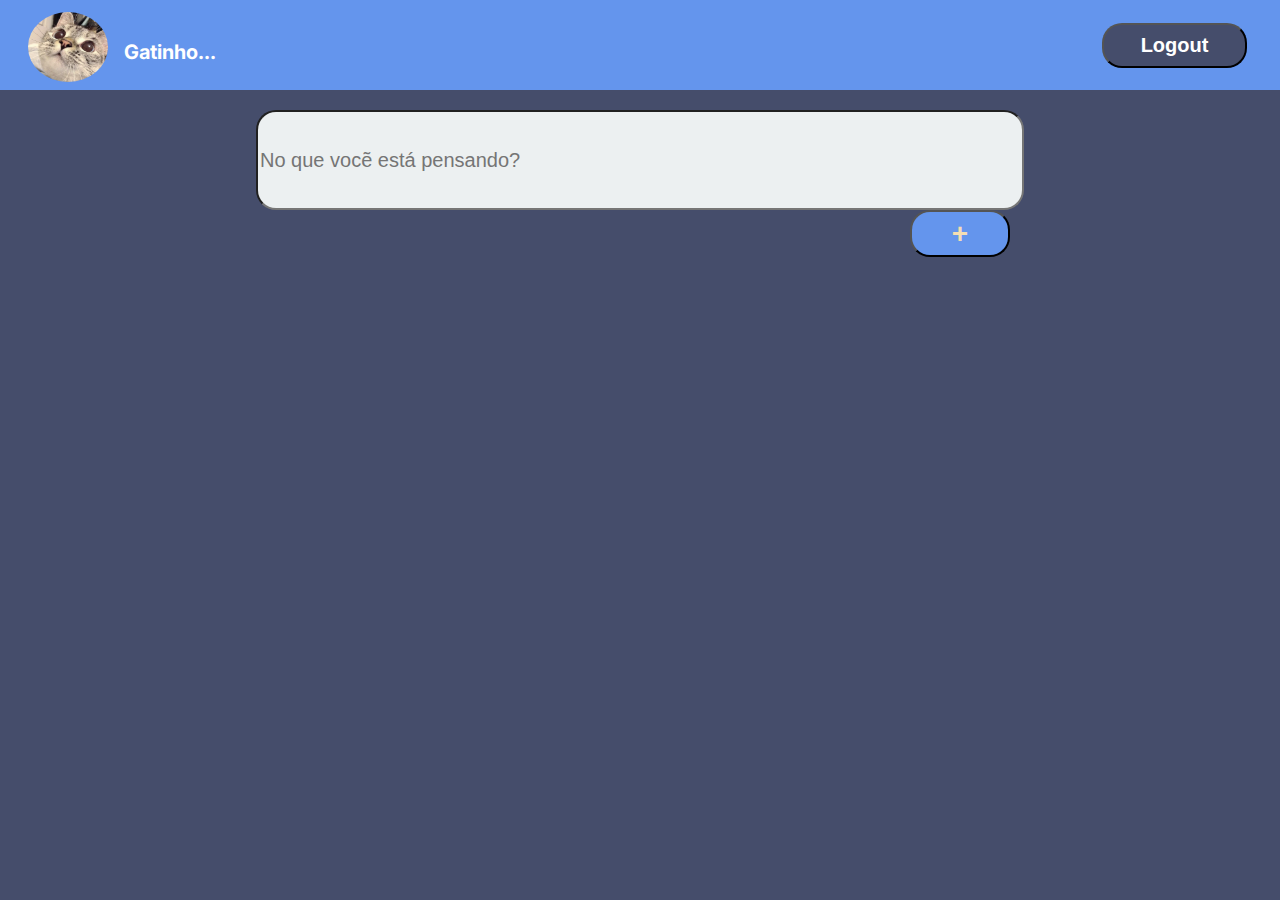
<file: index.html>
<!DOCTYPE html>
<html lang="en">
<head>
    <meta charset="UTF-8">
    <meta http-equiv="X-UA-Compatible" content="IE=edge">
    <meta name="viewport" content="width=device-width, initial-scale=1.0">
    <link rel="stylesheet" href="src/styles/reset.css">
    <link rel="stylesheet" href="src/styles/style-home-page.css">
    <title>Home</title>

    <link rel="preconnect" href="https://fonts.googleapis.com">
    <link rel="preconnect" href="https://fonts.gstatic.com" crossorigin>
    <link href="https://fonts.googleapis.com/css2?family=Inter:wght@500&display=swap" rel="stylesheet">

</head>
<body>

  <header class="cabecalho">

    <div class="cabecalho__foto-perfil">

      <div class="cabecalho__foto-perfil__img">
        <img src="src/img/cat.webp" alt="Imagem de perfil" width="80px" height="70px">
      </div>

      <span class="cabecalho__foto-perfil__titulo">
        Gatinho...
      </span>
      
    </div>


    <button class="cabecalho__btn-logout" type="submit">
      Logout
    </button>


  </header>
    

  <main class="container">


      <section class="container__card-input__pai">
            <input type="text" class="container__card-input" placeholder="No que vocẽ está pensando?">

            </input>

            <button type="submit" class="container__btn-postar">
              +
            </button>
        </section>


        
        
        <ul class="container__card-pai">
          
            <!-- <li class="container__card-posts">
                  <img src="src/img/cat.webp" alt="" class="container__card-posts__img" width="100px" height="100px">
                   
              <div class="container__card-posts__titulo-texto">    
                      <h3 class="container__card-posts__titulo">
                        Gatinho fofo
                      </h3>
                      <div class="container__card-posts__texto">
                        Lorem Ipsum is simply dummy text of the printing and typesetting industry. Lorem Ipsum has been the industry's 
                        standard dummy text ever since the 1500s, when an unknown printer took a galley
                        standard dummy text ever since the 1500s, when an unknown printer took a galley

                      </div>
              </div>

              <div class="container__card-posts__data">
                      25/08/2022
              </div>
               
              <div class="container__card-posts__editar-post">
                    <button class="container__card-posts__editar-post__editar">
                      <img src="src/img/icone-editar.jpg" width="50px" height="50px" alt="">
                    </button>

                    <button class="container__card-posts__editar-post__remover">
                      <img src="src/img/icone-remover.png"  width="55px" height="55px" alt="">
                  </button>
              </div>

            </li>

            
            <div class="container__card-posts">
                  <img src="src/img/cat.webp" alt="" class="container__card-posts__img" width="100px" height="100px">
                   
              <div class="container__card-posts__titulo-texto">    
                      <h3 class="container__card-posts__titulo">
                        Gatinho fofo
                      </h3>
                      <div class="container__card-posts__texto">
                        Lorem Ipsum is simply dummy text of the printing and typesetting industry. Lorem Ipsum has been the industry's 
                        standard dummy text ever since the 1500s, when an unknown printer took a galley
                        standard dummy text ever since the 1500s, when an unknown printer took a galley

                      </div>
              </div>

              <div class="container__card-posts__data">
                      25/08/2022
              </div>
               
              <div class="container__card-posts__editar-post">
                    <button class="container__card-posts__editar-post__editar">
                      <img src="src/img/icone-editar.jpg" width="50px" height="50px" alt="">
                    </button>

                    <button class="container__card-posts__editar-post__remover">
                      <img src="src/img/icone-remover.png"  width="55px" height="55px" alt="">
                  </button>
              </div>

            </div>
            <div class="container__card-posts">
                  <img src="src/img/cat.webp" alt="" class="container__card-posts__img" width="100px" height="100px">
                   
              <div class="container__card-posts__titulo-texto">    
                      <h3 class="container__card-posts__titulo">
                        Gatinho fofo
                      </h3>
                      <div class="container__card-posts__texto">
                        Lorem Ipsum is simply dummy text of the printing and typesetting industry. Lorem Ipsum has been the industry's 
                        standard dummy text ever since the 1500s, when an unknown printer took a galley
                        standard dummy text ever since the 1500s, when an unknown printer took a galley

                      </div>
              </div>

              <div class="container__card-posts__data">
                      25/08/2022
              </div>
               
              <div class="container__card-posts__editar-post">
                    <button class="container__card-posts__editar-post__editar">
                      <img src="src/img/icone-editar.jpg" width="50px" height="50px" alt="">
                    </button>

                    <button class="container__card-posts__editar-post__remover">
                      <img src="src/img/icone-remover.png"  width="55px" height="55px" alt="">
                  </button>
              </div>

            </div>
            <div class="container__card-posts">
                  <img src="src/img/cat.webp" alt="" class="container__card-posts__img" width="100px" height="100px">
                   
              <div class="container__card-posts__titulo-texto">    
                      <h3 class="container__card-posts__titulo">
                        Gatinho fofo
                      </h3>
                      <div class="container__card-posts__texto">
                        Lorem Ipsum is simply dummy text of the printing and typesetting industry. Lorem Ipsum has been the industry's 
                        standard dummy text ever since the 1500s, when an unknown printer took a galley
                        standard dummy text ever since the 1500s, when an unknown printer took a galley

                      </div>
              </div>

              <div class="container__card-posts__data">
                      25/08/2022
              </div>
               
              <div class="container__card-posts__editar-post">
                    <button class="container__card-posts__editar-post__editar">
                      <img src="src/img/icone-editar.jpg" width="50px" height="50px" alt="">
                    </button>

                    <button class="container__card-posts__editar-post__remover">
                      <img src="src/img/icone-remover.png"  width="55px" height="55px" alt="">
                  </button>
              </div>

            </div>
            <div class="container__card-posts">
                  <img src="src/img/cat.webp" alt="" class="container__card-posts__img" width="100px" height="100px">
                   
              <div class="container__card-posts__titulo-texto">    
                      <h3 class="container__card-posts__titulo">
                        Gatinho fofo
                      </h3>
                      <div class="container__card-posts__texto">
                        Lorem Ipsum is simply dummy text of the printing and typesetting industry. Lorem Ipsum has been the industry's 
                        standard dummy text ever since the 1500s, when an unknown printer took a galley
                        standard dummy text ever since the 1500s, when an unknown printer took a galley

                      </div>
              </div>

              <div class="container__card-posts__data">
                      25/08/2022
              </div>
               
              <div class="container__card-posts__editar-post">
                    <button class="container__card-posts__editar-post__editar">
                      <img src="src/img/icone-editar.jpg" width="50px" height="50px" alt="">
                    </button>

                    <button class="container__card-posts__editar-post__remover">
                      <img src="src/img/icone-remover.png"  width="55px" height="55px" alt="">
                  </button>
              </div>

            </div>
            <div class="container__card-posts">
                  <img src="src/img/cat.webp" alt="" class="container__card-posts__img" width="100px" height="100px">
                   
              <div class="container__card-posts__titulo-texto">    
                      <h3 class="container__card-posts__titulo">
                        Gatinho fofo
                      </h3>
                      <div class="container__card-posts__texto">
                        Lorem Ipsum is simply dummy text of the printing and typesetting industry. Lorem Ipsum has been the industry's 
                        standard dummy text ever since the 1500s, when an unknown printer took a galley
                        standard dummy text ever since the 1500s, when an unknown printer took a galley

                      </div>
              </div>

              <div class="container__card-posts__data">
                      25/08/2022
              </div>
               
              <div class="container__card-posts__editar-post">
                    <button class="container__card-posts__editar-post__editar">
                      <img src="src/img/icone-editar.jpg" width="50px" height="50px" alt="">
                    </button>

                    <button class="container__card-posts__editar-post__remover">
                      <img src="src/img/icone-remover.png"  width="55px" height="55px" alt="">
                  </button>
              </div>

            </div>
            <div class="container__card-posts">
                  <img src="src/img/cat.webp" alt="" class="container__card-posts__img" width="100px" height="100px">
                   
              <div class="container__card-posts__titulo-texto">    
                      <h3 class="container__card-posts__titulo">
                        Gatinho fofo
                      </h3>
                      <div class="container__card-posts__texto">
                        Lorem Ipsum is simply dummy text of the printing and typesetting industry. Lorem Ipsum has been the industry's 
                        standard dummy text ever since the 1500s, when an unknown printer took a galley
                        standard dummy text ever since the 1500s, when an unknown printer took a galley

                      </div>
              </div>

              <div class="container__card-posts__data">
                      25/08/2022
              </div>
               
              <div class="container__card-posts__editar-post">
                    <button class="container__card-posts__editar-post__editar">
                      <img src="src/img/icone-editar.jpg" width="50px" height="50px" alt="">
                    </button>

                    <button class="container__card-posts__editar-post__remover">
                      <img src="src/img/icone-remover.png"  width="55px" height="55px" alt="">
                  </button>
              </div>

            </div>
            <div class="container__card-posts">
                  <img src="src/img/cat.webp" alt="" class="container__card-posts__img" width="100px" height="100px">
                   
              <div class="container__card-posts__titulo-texto">    
                      <h3 class="container__card-posts__titulo">
                        Gatinho fofo
                      </h3>
                      <div class="container__card-posts__texto">
                        Lorem Ipsum is simply dummy text of the printing and typesetting industry. Lorem Ipsum has been the industry's 
                        standard dummy text ever since the 1500s, when an unknown printer took a galley
                        standard dummy text ever since the 1500s, when an unknown printer took a galley

                      </div>
              </div>

              <div class="container__card-posts__data">
                      25/08/2022
              </div>
               
              <div class="container__card-posts__editar-post">
                    <button class="container__card-posts__editar-post__editar">
                      <img src="src/img/icone-editar.jpg" width="50px" height="50px" alt="">
                    </button>

                    <button class="container__card-posts__editar-post__remover">
                      <img src="src/img/icone-remover.png"  width="55px" height="55px" alt="">
                  </button>
              </div>

            </div>
            <div class="container__card-posts">
                  <img src="src/img/cat.webp" alt="" class="container__card-posts__img" width="100px" height="100px">
                   
              <div class="container__card-posts__titulo-texto">    
                      <h3 class="container__card-posts__titulo">
                        Gatinho fofo
                      </h3>
                      <div class="container__card-posts__texto">
                        Lorem Ipsum is simply dummy text of the printing and typesetting industry. Lorem Ipsum has been the industry's 
                        standard dummy text ever since the 1500s, when an unknown printer took a galley
                        standard dummy text ever since the 1500s, when an unknown printer took a galley

                      </div>
              </div>

              <div class="container__card-posts__data">
                      25/08/2022
              </div>
               
              <div class="container__card-posts__editar-post">
                    <button class="container__card-posts__editar-post__editar">
                      <img src="src/img/icone-editar.jpg" width="50px" height="50px" alt="">
                    </button>

                    <button class="container__card-posts__editar-post__remover">
                      <img src="src/img/icone-remover.png"  width="55px" height="55px" alt="">
                  </button>
              </div>

            </div>
            <div class="container__card-posts">
                  <img src="src/img/cat.webp" alt="" class="container__card-posts__img" width="100px" height="100px">
                   
              <div class="container__card-posts__titulo-texto">    
                      <h3 class="container__card-posts__titulo">
                        Gatinho fofo
                      </h3>
                      <div class="container__card-posts__texto">
                        Lorem Ipsum is simply dummy text of the printing and typesetting industry. Lorem Ipsum has been the industry's 
                        standard dummy text ever since the 1500s, when an unknown printer took a galley
                        standard dummy text ever since the 1500s, when an unknown printer took a galley

                      </div>
              </div>

              <div class="container__card-posts__data">
                      25/08/2022
              </div>
               
              <div class="container__card-posts__editar-post">
                    <button class="container__card-posts__editar-post__editar">
                      <img src="src/img/icone-editar.jpg" width="50px" height="50px" alt="">
                    </button>

                    <button class="container__card-posts__editar-post__remover">
                      <img src="src/img/icone-remover.png"  width="55px" height="55px" alt="">
                  </button>
              </div>

            </div>
            <div class="container__card-posts">
                  <img src="src/img/cat.webp" alt="" class="container__card-posts__img" width="100px" height="100px">
                   
              <div class="container__card-posts__titulo-texto">    
                      <h3 class="container__card-posts__titulo">
                        Gatinho fofo
                      </h3>
                      <div class="container__card-posts__texto">
                        Lorem Ipsum is simply dummy text of the printing and typesetting industry. Lorem Ipsum has been the industry's 
                        standard dummy text ever since the 1500s, when an unknown printer took a galley
                        standard dummy text ever since the 1500s, when an unknown printer took a galley

                      </div>
              </div>

              <div class="container__card-posts__data">
                      25/08/2022
              </div>
               
              <div class="container__card-posts__editar-post">
                    <button class="container__card-posts__editar-post__editar">
                      <img src="src/img/icone-editar.jpg" width="50px" height="50px" alt="">
                    </button>

                    <button class="container__card-posts__editar-post__remover">
                      <img src="src/img/icone-remover.png"  width="55px" height="55px" alt="">
                  </button>
              </div>

            </div>-->

          </ul> 


      
      <div class="modalBackground hidden"></div>
      <section class="modal__edit-post hidden">
            <h2 class="modal__edit-title">Editar</h2>
            <input type="text" name="modal__edit-input" id="modal__edit-input" placeholder="Estou mudando meu comentário">
            <button class = "modal__submit-button">Enviar</button>
      </section>

      <section class="modal__delete-post hidden">
        <p>Deseja deletar esse post?</p>
        <button class="modal__delete-button">Deletar</button>
      </section>


    </main>
    <script type="module" src="./src/scripts/logout.js"></script>
    <script type="module" src="./src/scripts/dashboard.js"></script>
    <script type="module" src="./src/scripts/render.js"></script>
    <script type="module" src="./src/scripts/requests.js"></script>
    <script type="module" src="./src/scripts/modals.js"></script>
</body>
</html>
</file>
<file: src/styles/style-home-page.css>
:root{

        --main-color: #454D6B;
        --color-form: #6495ED;
    
    }

    body{
        font-family: 'Inter', sans-serif;
        background-color: #454D6B;

    }


    /***********************************Estilização da página Home Page************************************/
    /*******************************************************************************************************/

    .cabecalho{
        width: 100%;
        height: 83px;
        background-color: var(--color-form);
        display: flex;
        flex-direction: row;
        align-items: center;
    }



    .cabecalho__foto-perfil{
        width: 250px;
        height: 83px;
        display: flex;
        flex-direction: row;
        justify-content:center;
        text-align: center;
        
    }

    .cabecalho__foto-perfil__img{
        border-radius: 50%;
        width: 180px;
        height: 100%;
    }



    .cabecalho__foto-perfil__img>img{
    border-radius: 50%;
    }



    .cabecalho__foto-perfil__titulo{
        width: 300px;
        height: 100%;
        line-height: 80px;
        font-size: 20px;
        font-weight: bold;
        color: white;
        margin-right: 30px;
        
    }


    .cabecalho__btn-logout{
        width: 100px;
        height: 30px;
        padding: 5px;
        text-align: center;
        background-color: var(--main-color);
        margin: 0 auto;
        border-radius: 20px;
        color: white;
        font-weight: bold;
        cursor: pointer;
    }



    /*Congiguração do container*/



    .container{
        width: 100%;
        height: 100%;
        background-color: var(--main-color);
        display: block;
        font-family: 'Inter', sans-serif;
    
    }
    


    .container__card-input__pai{
        width: 100%;
        height: 190px;
        text-align: center;

    }



    .container__card-input{
        width: 90%;
        height: 100px;
        background-color: #ECF0F1;
        border-radius: 20px;
        margin-top: 20px;
    }


    .container__card-input::placeholder{
        font-size: 20px;
    }



    .container__btn-postar{
        width: 80px;
        height: 40px;
        border-radius: 20px;
        font-size: 28px;
        font-weight: bold;
        background-color: var(--color-form);
        color: wheat;
        cursor: pointer;
        display: inline;
        margin-left: 65%;
    }





    .container__card-pai{

        width: 100%;
        height: 100%;
        margin-top: 10px;
        margin-bottom: 20px;
        text-align: center;
        list-style-type: none;
        padding: 0;

    }


    .container__card-posts{
        width: 90%;
        margin: 0 auto 50px auto; 
        background-color: #ECF0F1;
        border-radius: 20px;
        list-style-type: none;
    }



    .container__card-posts__img {
        border-radius: 50px;
        margin-bottom: 10px;
        margin-top: 5px;
        width: 80px;
        height: 80px;
    }



    .container__card-posts__titulo-texto{
        display: block;
        width: 80%;
        height: 150px;
        margin: auto;

    }

    .container__card-posts__titulo{
        font-size: 18px;
        text-align: center;
        margin: 5px;
    }


    .container__card-posts__texto{
        margin: 5px;
        font-size: 17px;
    }


    .container__card-posts__data{
        margin: 5px;
    }


    .container__card-posts__editar-post{
        margin: auto;
        width: 250px;
        height: 60px;
     
    }

    .container__card-posts__editar-post__editar{
        width: 55px;
        height: 55px;
        border: none;
        cursor: pointer;
    }

    .container__card-posts__editar-post__remover{
        width: 55px;
        height: 55px;
        border: none;
        cursor: pointer;
    }


    /* MODAL EDITAR */

    .modalBackground {
        position: absolute;
        top: 0;
        width: 100%;
        height: 100%;
        background-color: rgba(0, 0, 0, 0.5);
    }

    .hidden {
        display: none;
    }
    
    .modal__edit-post {
        position: absolute;
        top: 50%;
        left: 50%;
        transform: translate(-50%,-50%);
        width: 430px;
        height: 331px;
        background-color: #6495ED;
        color: white;
        font-size: 32px;
        font-weight: 700;
        text-align: center;
        border-radius: 10px;
    }

    .modal__edit-title {
        margin-top: 19px;
        margin-bottom: 46px;
    }
    
    #modal__edit-input {
        display: block;
        padding-inline: 66px;
        padding-top: 20px;
        padding-bottom: 69px;
        margin: 0 auto;
        border-radius: 10px;
        width: 80%;
        outline: none;
    }

    .modal__submit-button {
        margin-top: 30px;
        padding-block: 10px;
        padding-inline: 50px;
        border-radius: 10px;
        color: white;
        background-color: #5C5D8D;
        border: none;
        cursor: pointer;
    }

    /* MODAL DELETAR */

    .modal__delete-post {
        position: absolute;
        text-align: center;
        top: 50%;
        left: 50%;
        transform: translate(-50%,-50%);
        background-color: #6495ED;
        color: white;
        width: 430px;
        height: 176px;
        font-size: 26px;
        border-radius: 10px;
    }

    .modal__delete-post > p {
        margin-top: 50px;
    }

    .modal__delete-post > button {
        color: white;
        background-color: #FF3F5B;
        margin-top: 25px;
        padding-inline: 45px;
        padding-block: 10px;
        border-radius: 10px;
        border: none;
        cursor: pointer;
    }





    /*================================================= MIN 475px ==================================================== */




    @media (min-width: 475px){




        .cabecalho{
            width: 100%;
            height: 83px;
            background-color: var(--color-form);
            display: flex;
            flex-direction: row;
            align-items: center;
        }
    
    
    
        .cabecalho__foto-perfil{
            width: 250px;
            height: 83px;
            display: flex;
            flex-direction: row;
            justify-content:center;
            text-align: center;
            padding: 8px;
            
        }
    
        .cabecalho__foto-perfil__img{
            border-radius: 50%;
            width: 180px;
            height: 100%;
        }
    
    
    
        .cabecalho__foto-perfil__img>img{
        border-radius: 50%;
        }
    
    
    
        .cabecalho__foto-perfil__titulo{
            width: 300px;
            height: 100%;
            line-height: 80px;
            font-size: 20px;
            font-weight: bold;
            color: white;
            margin-right: 30px;
            
        }
    
    
        .cabecalho__btn-logout{
            width: 105px;
            height: 35px;
            padding: 5px;
            text-align: center;
            background-color: var(--main-color);
            margin: 0 auto;
            border-radius: 20px;
            color: white;
            font-weight: bold;
            cursor: pointer;
            margin-left: 20%;
        }
    
    
    
        /*Congiguração do container*/
    
    
    
        .container{
            width: 100%;
            height: 100%;
            background-color: var(--main-color);
            display: block;
            font-family: 'Inter', sans-serif;
        
        }
        
    
    
        .container__card-input__pai{
            width: 100%;
            height: 190px;
            text-align: center;
    
        }
    
    
    
        .container__card-input{
            width: 90%;
            height: 100px;
            background-color: #ECF0F1;
            border-radius: 20px;
            margin-top: 20px;
        }
    
    
        .container__card-input::placeholder{
            font-size: 20px;
        }
    
    
    
        .container__btn-postar{
            width: 80px;
            height: 40px;
            border-radius: 20px;
            font-size: 28px;
            font-weight: bold;
            background-color: var(--color-form);
            color: wheat;
            cursor: pointer;
            display: inline;
            margin-left: 65%;
        }
    
    
    
    
    
        .container__card-pai{
    
            width: 100%;
            height: 100%;
            margin-top: 10px;
            margin-bottom: 20px;
            text-align: center;
            list-style-type: none;
            padding: 0;
    
        }
    
    
        .container__card-posts{
            width: 90%;
            margin: 0 auto 50px auto; 
            background-color: #ECF0F1;
            border-radius: 20px;
            list-style-type: none;
        }
    
    
    
        .container__card-posts__img {
            border-radius: 50px;
            margin-bottom: 10px;
            margin-top: 5px;
            width: 85px;
            height: 85px;
        }
    
    
    
        .container__card-posts__titulo-texto{
            display: block;
            width: 83%;
            height: 152px;
            margin: auto;
    
        }
    
        .container__card-posts__titulo{
            font-size: 19px;
            text-align: center;
            margin: 5px;
        }
    
    
        .container__card-posts__texto{
            margin: 5px;
            font-size: 18px;
        }
    
    
        .container__card-posts__data{
            margin: 5px;
        }
    
    
        .container__card-posts__editar-post{
            margin: auto;
            width: 250px;
            height: 60px;
         
        }
    
        .container__card-posts__editar-post__editar{
            width: 55px;
            height: 55px;
            border: none;
            cursor: pointer;
        }

    
        .container__card-posts__editar-post__remover{
            width: 55px;
            height: 55px;
            border: none;
            cursor: pointer;
        }




        

    }











     /*================================================= MIN 580px ==================================================== */




     @media (min-width: 580px){




        .cabecalho{
            width: 100%;
            height: 90px;
            background-color: var(--color-form);
            display: flex;
            flex-direction: row;
            justify-content: space-between;
            align-items: center;
        }
    
    
    
        .cabecalho__foto-perfil{
            width: 250px;
            height: 83px;
            display: flex;
            flex-direction: row;
            justify-content:center;
            text-align: center;
            padding: 8px;
            margin-left: 10px;
            
        }
    
        .cabecalho__foto-perfil__img{
            border-radius: 50%;
            width: 180px;
            height: 100%;
        }
    
    
    
        .cabecalho__foto-perfil__img>img{
        border-radius: 50%;
        }
    
    
    
        .cabecalho__foto-perfil__titulo{
            width: 300px;
            height: 100%;
            line-height: 80px;
            font-size: 20px;
            font-weight: bold;
            color: white;
            margin-right: 30px;
            
        }
    
    
        .cabecalho__btn-logout{
            width: 140px;
            height: 40px;
            padding: 5px;
            text-align: center;
            background-color: var(--main-color);
            margin: 0 auto;
            border-radius: 20px;
            color: white;
            font-weight: bold;
            cursor: pointer;
            margin-left: 25%;
        }
    
    
    
        /*Congiguração do container*/
    
    
    
        .container{
            width: 100%;
            height: 100%;
            background-color: var(--main-color);
            display: block;
            font-family: 'Inter', sans-serif;
        
        }
        
    
    
        .container__card-input__pai{
            width: 100%;
            height: 190px;
            text-align: center;
    
        }
    
    
    
        .container__card-input{
            width: 90%;
            height: 100px;
            background-color: #ECF0F1;
            border-radius: 20px;
            margin-top: 20px;
        }
    
    
        .container__card-input::placeholder{
            font-size: 20px;
        }
    
    
    
        .container__btn-postar{
            width: 80px;
            height: 40px;
            border-radius: 20px;
            font-size: 28px;
            font-weight: bold;
            background-color: var(--color-form);
            color: wheat;
            cursor: pointer;
            display: inline;
            margin-left: 70%;
        }
    
    
    
    
    
        .container__card-pai{
    
            width: 100%;
            height: 100%;
            margin-top: 10px;
            margin-bottom: 20px;
            text-align: center;
            list-style-type: none;
            padding: 0;
    
        }
    
    
        .container__card-posts{
            width: 90%;
            margin: 0 auto 50px auto; 
            background-color: #ECF0F1;
            border-radius: 20px;
            list-style-type: none;
        }
    
    
    
        .container__card-posts__img {
            border-radius: 50px;
            margin-bottom: 10px;
            margin-top: 5px;
            width: 85px;
            height: 85px;
        }
    
    
    
        .container__card-posts__titulo-texto{
            display: block;
            width: 83%;
            height: 152px;
            margin: auto;
    
        }
    
        .container__card-posts__titulo{
            font-size: 19px;
            text-align: center;
            margin: 5px;
        }
    
    
        .container__card-posts__texto{
            margin: 5px;
            font-size: 18px;
        }
    
    
        .container__card-posts__data{
            margin: 5px;
        }
    
    
        .container__card-posts__editar-post{
            margin: auto;
            width: 250px;
            height: 60px;
         
        }
    
        .container__card-posts__editar-post__editar{
            width: 55px;
            height: 55px;
            border: none;
            cursor: pointer;
        }

        .container__card-posts__editar-post__editar>img{
            width: 50px;
            height: 50px;
        }


    
        .container__card-posts__editar-post__remover{
            width: 55px;
            height: 55px;
            border: none;
            cursor: pointer;
        }

        .container__card-posts__editar-post__remover>img{
            width: 45px;
            height: 45px;
        }

    
    
        }










     /*================================================= MIN 768px ==================================================== */




     @media (min-width: 768px){




        .cabecalho{
            width: 100%;
            height: 90px;
            background-color: var(--color-form);
            display: flex;
            flex-direction: row;
            justify-content: space-between;
            align-items: center;
        }
    
    
    
        .cabecalho__foto-perfil{
            width: 250px;
            height: 83px;
            display: flex;
            flex-direction: row;
            justify-content:center;
            text-align: center;
            padding: 8px;
            margin-left: 20px;
            
        }
    
        .cabecalho__foto-perfil__img{
            border-radius: 50%;
            width: 180px;
            height: 100%;
        }
    
    
    
        .cabecalho__foto-perfil__img>img{
        border-radius: 50%;
        }
    
    
    
        .cabecalho__foto-perfil__titulo{
            width: 300px;
            height: 100%;
            line-height: 80px;
            font-size: 20px;
            font-weight: bold;
            color: white;
            margin-right: 30px;
            
        }
    
    
        .cabecalho__btn-logout{
            width: 145px;
            height: 45px;
            padding: 5px;
            text-align: center;
            background-color: var(--main-color);
            margin: 0 auto;
            border-radius: 20px;
            color: white;
            font-weight: bold;
            cursor: pointer;
            margin-left: 40%;
        }
    
    
    
        /*Congiguração do container*/
    
    
    
        .container{
            width: 100%;
            height: 100%;
            background-color: var(--main-color);
            display: block;
            font-family: 'Inter', sans-serif;
        
        }
        
    
    
        .container__card-input__pai{
            width: 100%;
            height: 190px;
            text-align: center;
    
        }
    
    
    
        .container__card-input{
            width: 90%;
            height: 100px;
            background-color: #ECF0F1;
            border-radius: 20px;
            margin-top: 20px;
        }
    
    
        .container__card-input::placeholder{
            font-size: 20px;
        }
    
    
    
        .container__btn-postar{
            width: 100px;
            height: 47px;
            border-radius: 20px;
            font-size: 28px;
            font-weight: bold;
            background-color: var(--color-form);
            color: wheat;
            cursor: pointer;
            display: inline;
            margin-left: 70%;
        }
    
    
    
    
    
        .container__card-pai{
    
            width: 100%;
            height: 100%;
            margin-top: 10px;
            margin-bottom: 20px;
            text-align: center;
            list-style-type: none;
            padding: 0;
    
        }
    
    
        .container__card-posts{
            width: 90%;
            margin: 0 auto 50px auto; 
            background-color: #ECF0F1;
            border-radius: 20px;
            list-style-type: none;
        }
    
    
    
        .container__card-posts__img {
            border-radius: 50px;
            margin-bottom: 10px;
            margin-top: 5px;
            width: 85px;
            height: 85px;
        }
    
    
    
        .container__card-posts__titulo-texto{
            display: block;
            width: 83%;
            height: 152px;
            margin: auto;
    
        }
    
        .container__card-posts__titulo{
            font-size: 19px;
            text-align: center;
            margin: 5px;
        }
    
    
        .container__card-posts__texto{
            margin: 5px;
            font-size: 18px;
        }
    
    
        .container__card-posts__data{
            margin: 5px;
        }
    
    
        .container__card-posts__editar-post{
            margin: auto;
            width: 250px;
            height: 60px;
         
        }
    
        .container__card-posts__editar-post__editar{
            width: 55px;
            height: 55px;
            border: none;
            cursor: pointer;
        }

        .container__card-posts__editar-post__editar>img{
            width: 50px;
            height: 50px;
        }


    
        .container__card-posts__editar-post__remover{
            width: 55px;
            height: 55px;
            border: none;
            cursor: pointer;
        }

        .container__card-posts__editar-post__remover>img{
            width: 45px;
            height: 45px;
        }

    
    
        }






        /*================================================= MIN 1024px ==================================================== */




     @media (min-width: 1024px){




        .cabecalho{
            width: 100%;
            height: 90px;
            background-color: var(--color-form);
            display: flex;
            flex-direction: row;
            justify-content: space-between;
            align-items: center;
        }
    
    
    
        .cabecalho__foto-perfil{
            width: 250px;
            height: 83px;
            display: flex;
            flex-direction: row;
            justify-content:center;
            text-align: center;
            padding: 8px;
            margin-left: 20px;
            
        }
    
        .cabecalho__foto-perfil__img{
            border-radius: 50%;
            width: 180px;
            height: 100%;
        }
    
    
    
        .cabecalho__foto-perfil__img>img{
        border-radius: 50%;
        }
    
    
    
        .cabecalho__foto-perfil__titulo{
            width: 300px;
            height: 100%;
            line-height: 80px;
            font-size: 20px;
            font-weight: bold;
            color: white;
            margin-right: 30px;
            
        }
    
    
        .cabecalho__btn-logout{
            width: 145px;
            height: 45px;
            padding: 5px;
            font-size: 20px;
            text-align: center;
            background-color: var(--main-color);
            margin: 0 auto;
            border-radius: 20px;
            color: white;
            font-weight: bold;
            cursor: pointer;
            margin-left: 65%;
        }
    

        .cabecalho__btn-logout:hover{
            width: 145px;
            height: 45px;
            padding: 5px;
            font-size: 20px;
            text-align: center;
            background-color: #ECF0F1;
            margin: 0 auto;
            border-radius: 20px;
            color: var(--main-color);
            font-weight: bold;
            cursor: pointer;
            margin-left: 65%;
        }
    
    
        /*Congiguração do container*/
    
    
    
        .container{
            width: 100%;
            height: 100%;
            background-color: var(--main-color);
            display: block;
            font-family: 'Inter', sans-serif;
        
        }
        
    
    
        .container__card-input__pai{
            width: 100%;
            height: 190px;
            text-align: center;
    
        }
    
    
    
        .container__card-input{
            width: 60%;
            height: 100px;
            background-color: #ECF0F1;
            border-radius: 20px;
            margin-top: 20px;
            font-size: 20px;
        }
    
    
        .container__card-input::placeholder{
            font-size: 20px;
        }
    
    
    
        .container__btn-postar{
            width: 100px;
            height: 47px;
            border-radius: 20px;
            font-size: 28px;
            font-weight: bold;
            background-color: var(--color-form);
            color: wheat;
            cursor: pointer;
            display: inline;
            margin-left: 50%;
        }
    
    
    
    
    
        .container__card-pai{
    
            width: 100%;
            height: 100%;
            margin-top: 10px;
            margin-bottom: 20px;
            text-align: center;
            list-style-type: none;
            padding: 0;
    
        }
    
    
        .container__card-posts{
            width: 60%;
            height: 250px;
            margin: 0 auto 50px auto; 
            background-color: #ECF0F1;
            border-radius: 20px;
            list-style-type: none;

        }
    
    
    
        .container__card-posts__img {
            border-radius: 50%;
            width: 110px;
            height: 110px;
            position: relative;
            right: 4%; 
            top: 30px;
        }
    
    
    
        .container__card-posts__titulo-texto{
            display: inline-block;
            width: 60%;
            height: 170px;
            position: relative;
            bottom: 35px;
            right: 10px;
        }
    
        .container__card-posts__titulo{
            font-size: 19px;
            margin: 5px;
            text-align: left;


        }
    
    
        .container__card-posts__texto{
            margin: 5px;
            font-size: 18px;
            text-align: left;

        }
    
    
        .container__card-posts__data{
            width: 100px;
            margin: 5px;
            display: inline;
            position: relative;
            top: 90px;
            font-size: 13px;
        }
    
    
        .container__card-posts__editar-post{
            margin: auto;
            width: 250px;
            height: 60px;
            position: relative;
            right: 40%;
            bottom: 80px; 
        }
    
        .container__card-posts__editar-post__editar{
            width: 55px;
            height: 55px;
            border: none;
            cursor: pointer;
        }

        .container__card-posts__editar-post__editar>img{
            width: 50px;
            height: 50px;
        }


    
        .container__card-posts__editar-post__remover{
            width: 55px;
            height: 55px;
            border: none;
            cursor: pointer;
        }

        .container__card-posts__editar-post__remover>img{
            width: 44px;
            height: 44px;
        }


    
        }
</file>
